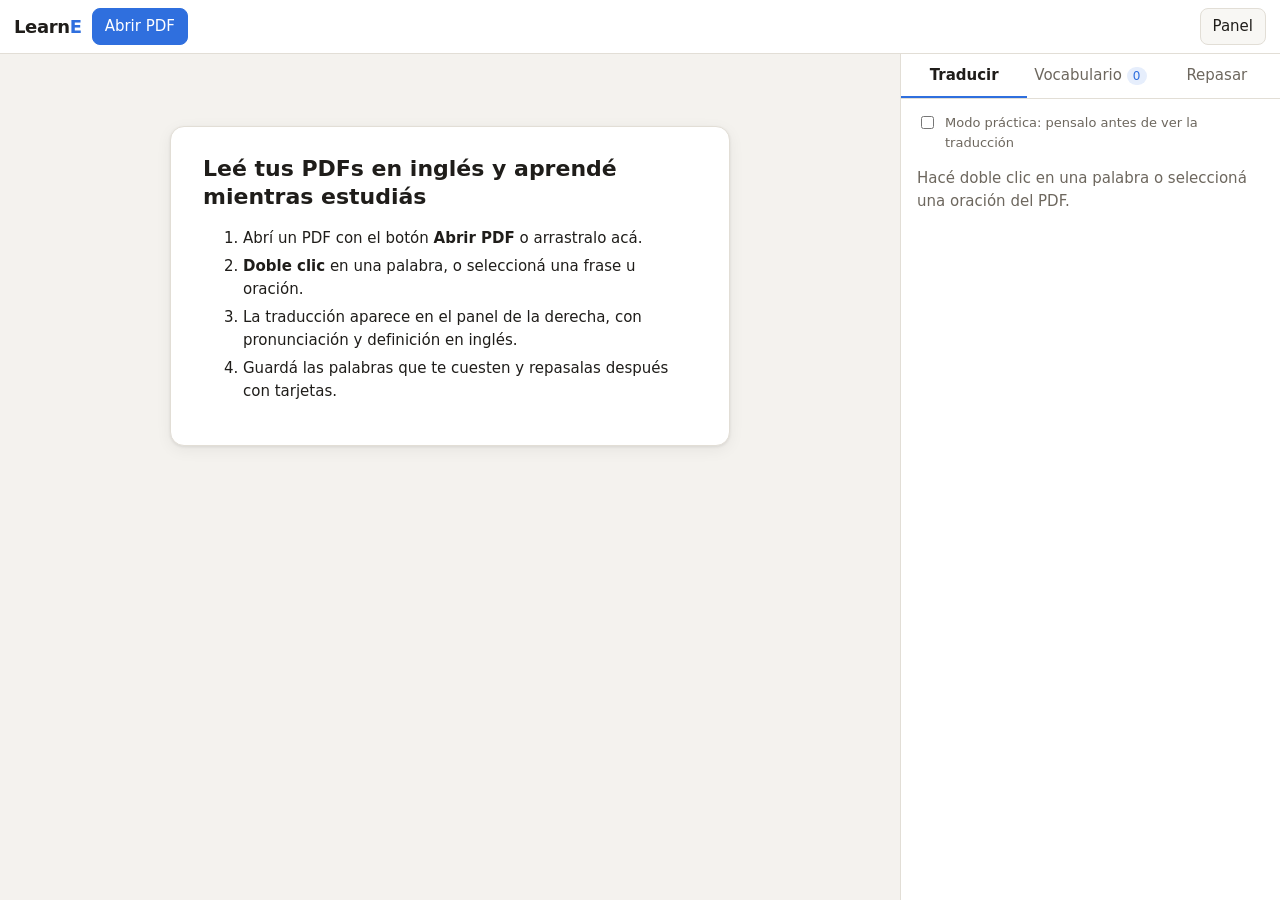
<file: index.html>
<!doctype html>
<html lang="es">
<head>
  <meta charset="utf-8">
  <meta name="viewport" content="width=device-width, initial-scale=1">
  <title>LearnE · Leer en inglés</title>
  <link rel="stylesheet" href="css/styles.css">
</head>
<body>
  <header class="toolbar">
    <div class="brand">Learn<span>E</span></div>

    <label class="btn primary" id="open-btn" title="Abrir un PDF (también podés arrastrarlo a la ventana)">
      Abrir PDF
      <input id="file-input" type="file" accept="application/pdf,.pdf" hidden>
    </label>

    <button class="btn" id="library-btn" title="Ver tus PDFs recientes" hidden>Mis PDFs</button>

    <span id="doc-name" class="doc-name"></span>

    <div class="nav" id="nav" hidden>
      <button class="btn icon" id="prev-page" title="Página anterior">‹</button>
      <input id="page-input" type="number" min="1" value="1" aria-label="Página">
      <span class="muted">/ <span id="page-count">0</span></span>
      <button class="btn icon" id="next-page" title="Página siguiente">›</button>
      <span class="sep"></span>
      <button class="btn icon" id="zoom-out" title="Alejar">−</button>
      <span id="zoom-label" class="muted zoom-label">100%</span>
      <button class="btn icon" id="zoom-in" title="Acercar">+</button>
    </div>

    <button class="btn" id="toggle-panel" title="Mostrar u ocultar el panel">Panel</button>
  </header>

  <main class="layout">
    <section id="viewer" class="viewer">
      <div id="empty-state" class="empty-state">
        <h1>Leé tus PDFs en inglés y aprendé mientras estudiás</h1>
        <ol>
          <li>Abrí un PDF con el botón <b>Abrir PDF</b> o arrastralo acá.</li>
          <li><b>Doble clic</b> en una palabra, o seleccioná una frase u oración.</li>
          <li>La traducción aparece en el panel de la derecha, con pronunciación y definición en inglés.</li>
          <li>Guardá las palabras que te cuesten y repasalas después con tarjetas.</li>
        </ol>
        <section id="recent" class="recent" hidden>
          <h2>Seguir leyendo</h2>
          <p id="library-hint" class="library-hint" hidden></p>
          <ul id="recent-list" class="recent-list"></ul>
        </section>
      </div>
      <div id="pages" class="pages"></div>
    </section>

    <aside id="panel" class="panel">
      <nav class="tabs" role="tablist">
        <button class="tab active" data-tab="translate" role="tab">Traducir</button>
        <button class="tab" data-tab="vocab" role="tab">Vocabulario <span id="vocab-count" class="badge">0</span></button>
        <button class="tab" data-tab="review" role="tab">Repasar</button>
      </nav>

      <div class="tab-body" data-tab-body="translate">
        <label class="switch" title="Oculta la traducción hasta que hagas clic, para que primero intentes entenderla vos">
          <input type="checkbox" id="practice-mode">
          <span>Modo práctica: pensalo antes de ver la traducción</span>
        </label>
        <div id="translate-result" class="result">
          <p class="hint">Hacé doble clic en una palabra o seleccioná una oración del PDF.</p>
        </div>
      </div>

      <div class="tab-body" data-tab-body="vocab" hidden>
        <p id="vocab-scope" class="scope"></p>
        <div class="row">
          <input id="vocab-search" type="search" placeholder="Buscar en tu vocabulario…">
          <button class="btn" id="vocab-export" title="Descargar estas palabras en CSV (sirve para importar en Anki)">Exportar CSV</button>
        </div>
        <label class="switch highlight-switch">
          <input type="checkbox" id="highlight-toggle">
          <span>Resaltar en el PDF las palabras que ya guardé</span>
        </label>
        <ul id="vocab-list" class="vocab-list"></ul>

        <section class="backup">
          <h3>Copia de seguridad</h3>
          <p class="hint">Guarda en un archivo el vocabulario y el progreso de todos tus PDFs. Sirve para no perderlo o para pasarlo a otro dispositivo.</p>
          <div class="actions">
            <button class="btn" id="backup-save">Descargar copia</button>
            <label class="btn">
              Restaurar copia
              <input id="backup-file" type="file" accept=".json,application/json" hidden>
            </label>
          </div>
          <p id="backup-status" class="hint"></p>
        </section>
      </div>

      <div class="tab-body" data-tab-body="review" hidden>
        <div class="segmented" id="review-filter" role="radiogroup" aria-label="Qué palabras repasar">
          <button data-filter="doc" class="active">Este PDF</button>
          <button data-filter="today">Guardadas hoy</button>
          <button data-filter="all">Todos mis PDFs</button>
        </div>
        <div id="review-area" class="review"></div>
      </div>
    </aside>
  </main>

  <div id="drop-overlay" class="drop-overlay" hidden>Soltá el PDF para abrirlo</div>

  <script src="vendor/pdfjs/pdf.min.js"></script>
  <script src="js/util.js"></script>
  <script src="js/translator.js"></script>
  <script src="js/vocab.js"></script>
  <script src="js/library.js"></script>
  <script src="js/panel.js"></script>
  <script src="js/viewer.js"></script>
  <script src="js/highlight.js"></script>
  <script src="js/app.js"></script>
</body>
</html>
</file>
<file: css/styles.css>
:root {
  --bg: #f4f2ee;
  --surface: #ffffff;
  --surface-2: #f8f7f4;
  --border: #e2ded6;
  --text: #1f1d1a;
  --muted: #6d675e;
  --accent: #2f6fde;
  --accent-soft: #e6eefc;
  --good: #1f8a4c;
  --bad: #c2412d;
  --mark: #fff1a8;
  --shadow: 0 1px 3px rgba(0, 0, 0, .08), 0 4px 16px rgba(0, 0, 0, .06);
  --panel-width: 380px;
  color-scheme: light;
}

@media (prefers-color-scheme: dark) {
  :root {
    --bg: #1b1a18;
    --surface: #24221f;
    --surface-2: #2c2a26;
    --border: #3a3732;
    --text: #ece8e1;
    --muted: #a39d93;
    --accent: #7aa7ff;
    --accent-soft: #263453;
    --good: #5cc98a;
    --bad: #f08470;
    --mark: #5c5220;
    --shadow: 0 1px 3px rgba(0, 0, 0, .4), 0 4px 16px rgba(0, 0, 0, .3);
    color-scheme: dark;
  }
}

* { box-sizing: border-box; }

html, body {
  margin: 0;
  height: 100%;
  background: var(--bg);
  color: var(--text);
  font: 15px/1.5 system-ui, -apple-system, "Segoe UI", Roboto, sans-serif;
}

body { display: flex; flex-direction: column; }

[hidden] { display: none !important; }

button, input { font: inherit; color: inherit; }

/* ---------- Toolbar ---------- */

.toolbar {
  display: flex;
  align-items: center;
  gap: 10px;
  padding: 8px 14px;
  background: var(--surface);
  border-bottom: 1px solid var(--border);
  flex-wrap: wrap;
}

.brand { font-weight: 700; font-size: 18px; letter-spacing: -.02em; }
.brand span { color: var(--accent); }

.doc-name {
  flex: 1;
  min-width: 0;
  color: var(--muted);
  white-space: nowrap;
  overflow: hidden;
  text-overflow: ellipsis;
}

.nav { display: flex; align-items: center; gap: 6px; }
.nav input {
  width: 64px;
  padding: 4px 6px;
  border: 1px solid var(--border);
  border-radius: 6px;
  background: var(--surface-2);
  text-align: center;
}
.sep { width: 1px; height: 22px; background: var(--border); margin: 0 4px; }
.zoom-label { min-width: 44px; text-align: center; }
.muted { color: var(--muted); }

.btn {
  display: inline-flex;
  align-items: center;
  justify-content: center;
  gap: 6px;
  padding: 6px 12px;
  border: 1px solid var(--border);
  border-radius: 8px;
  background: var(--surface-2);
  cursor: pointer;
  white-space: nowrap;
}
.btn:hover { border-color: var(--accent); }
.btn.primary { background: var(--accent); border-color: var(--accent); color: #fff; }
.btn.icon { width: 32px; height: 32px; padding: 0; font-size: 18px; }
.btn.small { padding: 3px 8px; font-size: 13px; }
.btn.good { border-color: var(--good); color: var(--good); }
.btn.bad { border-color: var(--bad); color: var(--bad); }
.btn:disabled { opacity: .5; cursor: default; }

/* ---------- Layout ---------- */

.layout { flex: 1; display: flex; min-height: 0; }

.viewer {
  flex: 1;
  overflow: auto;
  touch-action: pan-x pan-y; /* pinch zooms the PDF (handled in viewer.js), not the whole page */
  position: relative;
  min-width: 0;
}

.pages { padding: 20px 12px 60px; width: max-content; min-width: 100%; }

.empty-state {
  max-width: 560px;
  margin: 8vh auto;
  padding: 28px 32px;
  background: var(--surface);
  border: 1px solid var(--border);
  border-radius: 14px;
  box-shadow: var(--shadow);
}
.empty-state h1 { font-size: 22px; margin: 0 0 12px; line-height: 1.3; }
.empty-state li { margin: 6px 0; }

.recent { margin-top: 22px; padding-top: 16px; border-top: 1px solid var(--border); }
.recent h2 { font-size: 16px; margin: 0 0 8px; }
.library-hint {
  margin: 0 0 8px;
  padding: 8px 10px;
  border-radius: 8px;
  background: var(--accent-soft);
  color: var(--text);
  font-size: 14px;
}
.recent-list { list-style: none; margin: 0; padding: 0; }
.recent-item { display: flex; align-items: center; gap: 8px; border-bottom: 1px solid var(--border); }
.recent-item:last-child { border-bottom: 0; }
.recent-open {
  flex: 1;
  min-width: 0;
  display: flex;
  flex-direction: column;
  align-items: flex-start;
  padding: 10px 0;
  border: 0;
  background: none;
  text-align: left;
  cursor: pointer;
}
.recent-open:hover .recent-name { color: var(--accent); }
.recent-name { font-weight: 600; max-width: 100%; overflow: hidden; text-overflow: ellipsis; white-space: nowrap; }
.recent-meta { font-size: 13px; color: var(--muted); }

/* ---------- PDF pages ---------- */

.page {
  position: relative;
  margin: 0 auto 16px;
  background: #fff;
  box-shadow: var(--shadow);
}
.page canvas { display: block; }
.page .page-label {
  position: absolute;
  top: 50%;
  left: 0;
  right: 0;
  text-align: center;
  color: #999;
}

/* Text layer (based on pdf.js 3.11 viewer styles) */
.textLayer {
  position: absolute;
  text-align: initial;
  inset: 0;
  overflow: hidden;
  line-height: 1;
  -webkit-text-size-adjust: none;
  text-size-adjust: none;
  forced-color-adjust: none;
  transform-origin: 0 0;
  z-index: 2;
}
.textLayer :is(span, br) {
  color: transparent;
  position: absolute;
  white-space: pre;
  cursor: text;
  transform-origin: 0% 0%;
}
.textLayer span.markedContent { top: 0; height: 0; }
.textLayer ::selection { background: rgba(47, 111, 222, .32); }
.textLayer br::selection { background: transparent; }
.textLayer mark.saved-word {
  color: transparent;
  background: rgba(255, 196, 0, .38);
  border-radius: 2px;
  cursor: pointer;
}
.textLayer .endOfContent {
  display: block;
  position: absolute;
  inset: 100% 0 0;
  z-index: -1;
  cursor: default;
  user-select: none;
}
.textLayer .endOfContent.active { top: 0; }

/* ---------- Panel ---------- */

.panel {
  width: var(--panel-width);
  flex-shrink: 0;
  display: flex;
  flex-direction: column;
  background: var(--surface);
  border-left: 1px solid var(--border);
  min-height: 0;
}

.tabs { display: flex; border-bottom: 1px solid var(--border); }
.tab {
  flex: 1;
  padding: 10px 6px;
  border: 0;
  border-bottom: 2px solid transparent;
  background: none;
  cursor: pointer;
  color: var(--muted);
}
.tab.active { color: var(--text); border-bottom-color: var(--accent); font-weight: 600; }
.badge {
  display: inline-block;
  min-width: 20px;
  padding: 0 6px;
  border-radius: 10px;
  background: var(--accent-soft);
  color: var(--accent);
  font-size: 12px;
}

.tab-body { flex: 1; overflow: auto; padding: 14px 16px 24px; }

.switch { display: flex; gap: 8px; align-items: flex-start; font-size: 13px; color: var(--muted); cursor: pointer; }
.switch input { margin-top: 3px; }

.hint { color: var(--muted); }

.result { margin-top: 12px; }

.term-row { display: flex; align-items: center; gap: 6px; flex-wrap: wrap; }
.term { font-size: 22px; font-weight: 700; margin: 0; word-break: break-word; }
.term.long { font-size: 16px; font-weight: 500; line-height: 1.45; }

.card {
  margin-top: 12px;
  padding: 12px 14px;
  border: 1px solid var(--border);
  border-radius: 10px;
  background: var(--surface-2);
}
.card h3 {
  margin: 0 0 6px;
  font-size: 12px;
  text-transform: uppercase;
  letter-spacing: .06em;
  color: var(--muted);
}
.translation { font-size: 18px; font-weight: 600; color: var(--accent); }
.translation.long { font-size: 15px; font-weight: 500; }

.reveal { position: relative; cursor: pointer; }
.reveal.hidden-answer > :not(.reveal-hint) { filter: blur(7px); user-select: none; }
.reveal-hint {
  position: absolute;
  inset: 0;
  display: flex;
  align-items: center;
  justify-content: center;
  font-size: 13px;
  color: var(--text);
  font-weight: 600;
}
.reveal:not(.hidden-answer) .reveal-hint { display: none; }

.pos-group { margin: 4px 0; }
.pos { font-size: 12px; color: var(--muted); font-style: italic; }

.context { line-height: 1.6; }
.context mark,
.context-tr mark,
.fc-ctx mark,
.fc-ctx-tr mark,
.v-ctx mark { background: var(--mark); color: inherit; padding: 0 2px; border-radius: 3px; }
.context-tr { margin-top: 8px; color: var(--accent); }

.actions { display: flex; gap: 8px; margin-top: 14px; flex-wrap: wrap; }

.provider { margin-top: 10px; font-size: 12px; color: var(--muted); }
.error { color: var(--bad); }

.spinner {
  width: 18px; height: 18px;
  border: 2px solid var(--border);
  border-top-color: var(--accent);
  border-radius: 50%;
  animation: spin .8s linear infinite;
  display: inline-block;
  vertical-align: middle;
  margin-right: 8px;
}
@keyframes spin { to { transform: rotate(360deg); } }

/* ---------- Vocabulary ---------- */

.row { display: flex; gap: 8px; }
.row input[type=search] {
  flex: 1;
  min-width: 0;
  padding: 6px 10px;
  border: 1px solid var(--border);
  border-radius: 8px;
  background: var(--surface-2);
}

.vocab-list { list-style: none; margin: 12px 0 0; padding: 0; }
.vocab-item {
  padding: 10px 0;
  border-bottom: 1px solid var(--border);
  display: grid;
  grid-template-columns: 1fr auto;
  gap: 2px 8px;
}
.vocab-item .v-term { font-weight: 600; }
.vocab-item .v-tr { color: var(--accent); }
.vocab-item .v-ctx { grid-column: 1 / -1; font-size: 13px; color: var(--muted); }
.vocab-item .v-meta { grid-column: 1 / -1; font-size: 12px; color: var(--muted); }
.vocab-item .v-actions { grid-row: 1 / 3; grid-column: 2; display: flex; gap: 4px; align-items: start; }
.link { background: none; border: 0; padding: 0; color: var(--accent); cursor: pointer; text-decoration: underline; }

.scope { margin: 0 0 10px; font-size: 13px; color: var(--muted); }
.highlight-switch { margin-top: 10px; }

.backup { margin-top: 24px; padding-top: 14px; border-top: 1px solid var(--border); }
.backup h3 { margin: 0 0 4px; font-size: 14px; }
.backup .hint { font-size: 13px; margin: 4px 0; }

/* ---------- Review ---------- */

.segmented {
  display: flex;
  border: 1px solid var(--border);
  border-radius: 8px;
  overflow: hidden;
  margin-bottom: 12px;
}
.segmented button {
  flex: 1;
  padding: 6px 4px;
  border: 0;
  border-right: 1px solid var(--border);
  background: var(--surface-2);
  cursor: pointer;
  font-size: 13px;
}
.segmented button:last-child { border-right: 0; }
.segmented button.active { background: var(--accent); color: #fff; }

.review { text-align: center; }
.flashcard {
  margin: 8px 0 16px;
  padding: 26px 18px;
  border: 1px solid var(--border);
  border-radius: 14px;
  background: var(--surface-2);
  box-shadow: var(--shadow);
}
.flashcard .fc-term { font-size: 26px; font-weight: 700; }
.flashcard .fc-ctx { margin-top: 10px; color: var(--muted); font-size: 14px; text-align: left; }
.flashcard .fc-ctx-tr { margin-top: 10px; font-size: 14px; color: var(--muted); text-align: left; }
.flashcard .fc-source { margin-top: 8px; font-size: 12px; color: var(--muted); }
.flashcard .fc-answer { margin-top: 18px; padding-top: 14px; border-top: 1px dashed var(--border); }
.flashcard .fc-answer .translation { font-size: 20px; }
.review .actions { justify-content: center; }
.review-stats { color: var(--muted); font-size: 13px; }

/* Duolingo-style questions */
.question {
  margin: 8px 0 14px;
  padding: 18px 16px;
  border: 1px solid var(--border);
  border-radius: 14px;
  background: var(--surface-2);
  box-shadow: var(--shadow);
  text-align: left;
}
.q-prompt { font-size: 16px; font-weight: 600; display: flex; align-items: center; gap: 4px; flex-wrap: wrap; }
.q-prompt b { font-size: 20px; margin: 0 2px; }
.q-sentence { margin-top: 12px; font-size: 15px; line-height: 1.6; }
.q-sentence mark { background: var(--mark); color: inherit; padding: 0 2px; border-radius: 3px; }
.q-sentence .gap { display: inline-block; min-width: 4.5em; border-bottom: 2px solid var(--accent); color: var(--accent); font-weight: 700; text-align: center; }
.q-sentence mark.gap { border-bottom: 0; color: var(--good); }
.q-hint-btn { margin-top: 10px; font-size: 13px; }
.question .fc-source { margin-top: 8px; font-size: 12px; color: var(--muted); }
.q-hint { margin-top: 10px; font-size: 14px; color: var(--muted); }
.q-hint mark { background: var(--mark); color: inherit; padding: 0 2px; border-radius: 3px; }

.choices { display: grid; gap: 8px; }
.choice {
  display: flex;
  align-items: center;
  gap: 10px;
  width: 100%;
  padding: 11px 12px;
  border: 2px solid var(--border);
  border-bottom-width: 4px;
  border-radius: 12px;
  background: var(--surface);
  color: var(--text);
  font: inherit;
  font-size: 15px;
  text-align: left;
  cursor: pointer;
  transition: transform .05s, border-color .15s, background .15s;
}
.choice:hover:not(:disabled) { border-color: var(--accent); background: var(--accent-soft); }
.choice:active:not(:disabled) { transform: translateY(2px); border-bottom-width: 2px; margin-bottom: 2px; }
.choice:disabled { cursor: default; opacity: .55; }
.choice.correct { opacity: 1; border-color: var(--good); background: color-mix(in srgb, var(--good) 14%, var(--surface)); }
.choice.wrong { opacity: 1; border-color: var(--bad); background: color-mix(in srgb, var(--bad) 14%, var(--surface)); }
.choices.en .choice { font-weight: 600; }
.choice-key {
  flex: none;
  width: 22px; height: 22px;
  display: inline-flex; align-items: center; justify-content: center;
  border: 1px solid var(--border);
  border-radius: 6px;
  font-size: 12px;
  color: var(--muted);
}

.feedback {
  margin-top: 14px;
  padding: 12px 14px;
  border-radius: 12px;
  text-align: left;
  font-size: 14px;
  line-height: 1.5;
}
.feedback.ok { background: color-mix(in srgb, var(--good) 14%, var(--surface)); }
.feedback.ko { background: color-mix(in srgb, var(--bad) 12%, var(--surface)); }
.feedback .fb-title { font-size: 16px; font-weight: 700; color: var(--good); margin-bottom: 4px; }
.feedback.ko .fb-title { color: var(--bad); }
.feedback .fb-mix { margin-bottom: 4px; }
.feedback .fb-word { margin-top: 4px; }
.feedback .fb-ctx { margin-top: 6px; color: var(--muted); }
.feedback .fb-ctx mark { background: var(--mark); color: inherit; padding: 0 2px; border-radius: 3px; }
.feedback .fb-listen { margin-top: 8px; justify-content: flex-start; }
.btn.continue { min-width: 160px; justify-content: center; }

/* ---------- Look-alike words (translate tab) ---------- */

.similar-hint { margin: 0 0 8px; font-size: 13px; color: var(--muted); }
.similar-list { list-style: none; margin: 0; padding: 0; }
.similar-list li { padding: 8px 0; border-top: 1px solid var(--border); }
.similar-list li:first-child { border-top: 0; padding-top: 0; }
.similar-row { display: flex; align-items: center; gap: 6px; flex-wrap: wrap; }
.similar-tr { color: var(--accent); }
.similar-tr::before { content: '→ '; color: var(--muted); }
.similar-ctx { margin-top: 4px; font-size: 13px; color: var(--muted); line-height: 1.5; }
.similar-ctx mark { background: var(--mark); color: inherit; padding: 0 2px; border-radius: 3px; }
.similar-src { margin-top: 2px; font-size: 12px; color: var(--muted); font-style: italic; }

/* ---------- Drag & drop ---------- */

.drop-overlay {
  position: fixed;
  inset: 0;
  display: flex;
  align-items: center;
  justify-content: center;
  background: rgba(47, 111, 222, .18);
  border: 4px dashed var(--accent);
  font-size: 24px;
  font-weight: 700;
  z-index: 100;
  pointer-events: none;
}

/* ---------- Narrow screens: panel becomes a bottom sheet ---------- */

body.panel-collapsed .panel { display: none; }

@media (max-width: 820px) {
  .toolbar { padding: 8px 10px; gap: 8px; }
  .doc-name { display: none; }
  #toggle-panel { margin-left: auto; }
  .nav { order: 3; width: 100%; justify-content: center; }
  .nav input { width: 52px; }
  .layout { flex-direction: column; }
  .panel {
    width: auto;
    height: 46vh;
    border-left: 0;
    border-top: 1px solid var(--border);
  }
  .pages { padding: 12px 0 40px; }
}
</file>
